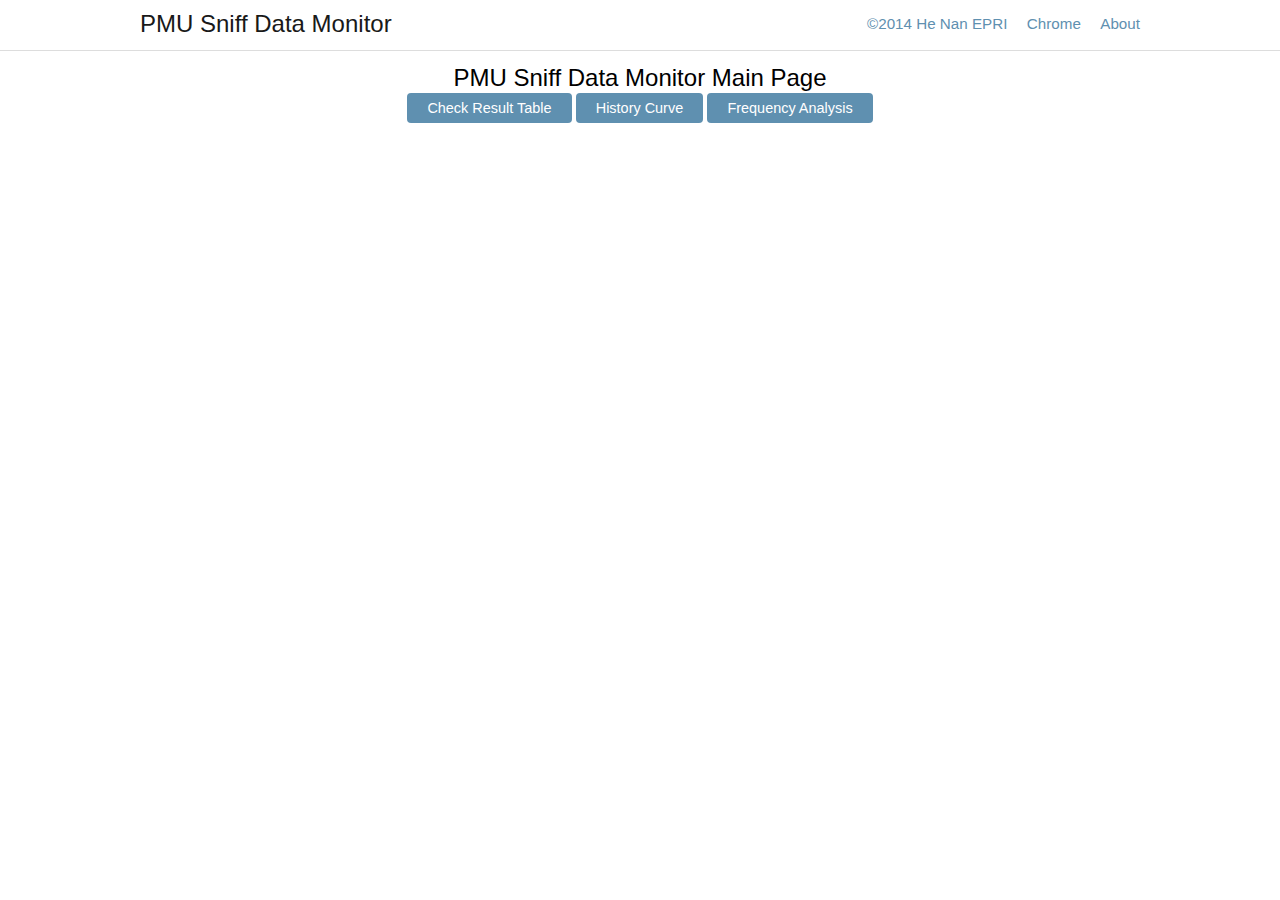
<file: index.html>
<!DOCTYPE html>
<head>
    <title>PMU Sniff Data Monitor</title>
    <meta name="description" content="PMU Sniff Data Monitor">
    <meta name="viewport" content="width=device-width, initial-scale=1.0"/>
    <meta http-equiv="Content-Type" content="text/html; charset=utf-8">
    <link rel="stylesheet" href="css/bijou.min.css">
    <style type='text/css'>
        body {
            margin-top: 60px;
        }

        .light {
            background: #CCC;
            color: #333;
        }

        .dark {
            background: #333;
            color: #CCC;
        }

        .grid {
            text-align: center;
            font-size: 10px;
        }

        .banner {
            text-align: center;
            padding: 10px 0;
        }

        .table {
            margin-bottom: 35px;
        }

        .banner button {
            margin-top: 7px;
        }

        .divider {
            width: 100%;
            background: #CCC;
            height: 1px;
            margin: 25px 0;
        }

        .explainer {
            font-weight: 200;
            color: #AAA;
            margin-bottom: 10px;
        }

        button {
            margin-bottom: 10px;
        }
    </style>
</head>
<body>
<div class='navbar fixed'>
    <div class='container'>
        <h4 class='pull-left'>PMU Sniff Data Monitor </h4>
        <ul class='pull-right'>
            <li><a href='http://192.168.1.101'>©2014 He Nan EPRI</a></li>
            <li><a href='./chrome/chrome-installer.exe'>Chrome</a></li>
            <li><a href='JEROD DOT YAN AT GMAIL DOT COM'>About</a></li>
        </ul>
    </div>
</div>
<div class='banner row'>
    <div class='span ten'>
        <h4>PMU Sniff Data Monitor Main Page</h4>
        <!--<a href='./real-time.html'><button class='button primary small'>Real Time Curve</button></a>-->
        <a href='./check-results.html'>
            <button class='button primary small'>Check Result Table</button>
        </a>
        <a href='./fixed-time.html'>
            <button class='button primary small'>History Curve</button>
        </a>
        <a href='./freq-anlysis.html'>
            <button class='button primary small'>Frequency Analysis</button>
        </a>
    </div>
</div>
</body>
</html>
</file>
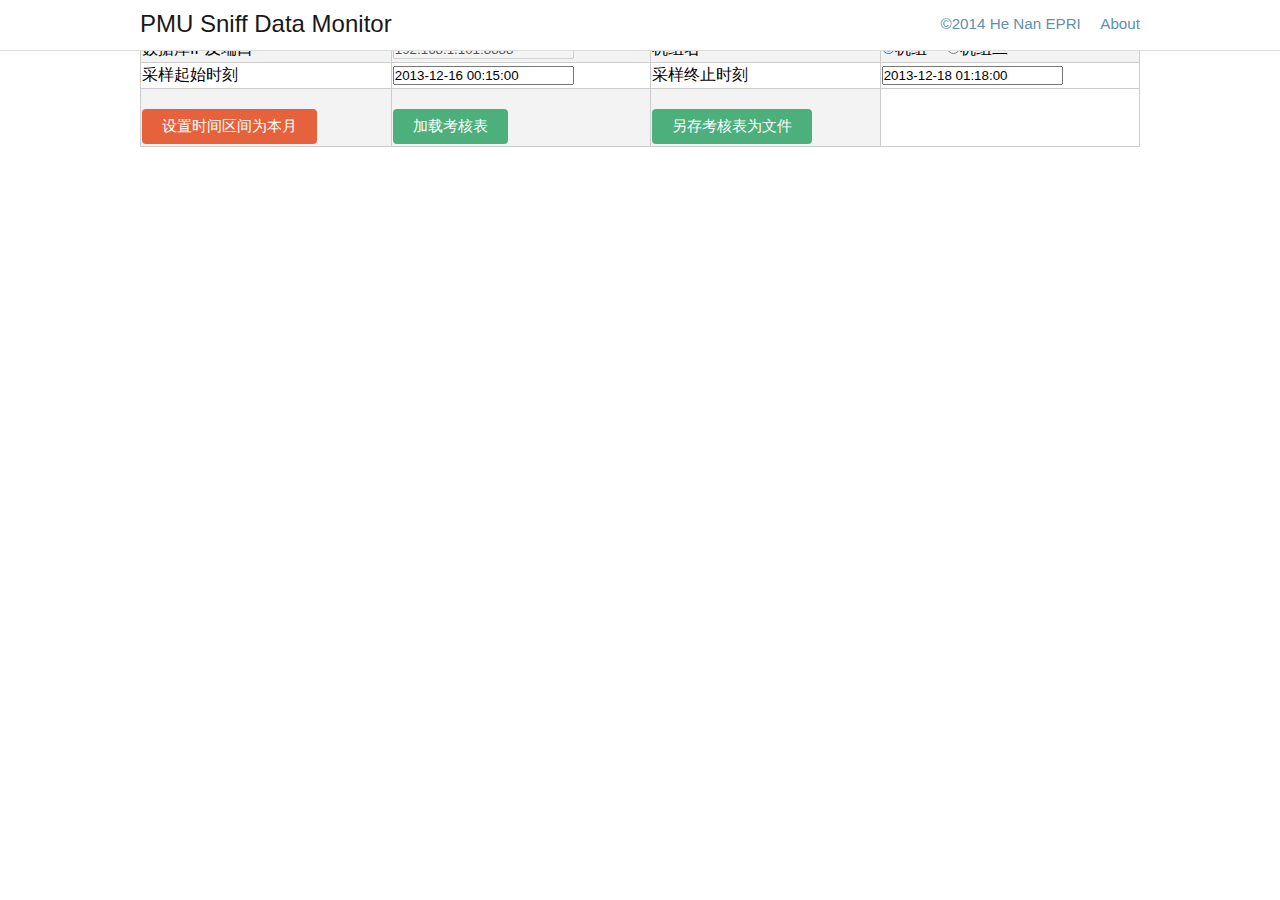
<file: check-results.html>
﻿<!DOCTYPE html>
<head>
    <title>PMU Sniff Data Monitor</title>
    <meta name="description" content="PMU Sniff Data Monitor">
    <meta name="viewport" content="width=device-width, initial-scale=1.0"/>
    <meta http-equiv="Content-Type" content="text/html; charset=utf-8">
    <link rel="stylesheet" href="css/bijou.min.css">
    <link rel="stylesheet" href="css/pmu-sniff-display.css">
</head>

<script src="./js/d3.v3.js" charset="utf-8"></script>
<script src="./js/check-table.js" charset="utf-8"></script>
<script src="./js/common-funcs.js" charset="utf-8"></script>
<script src="./js/file-saveas.js" charset="utf-8"></script>
<script src="./js/Blob.js"></script>


<body>
<div class='navbar fixed'>
    <div class='container'>
        <h4 class='pull-left'>PMU Sniff Data Monitor </h4>
        <ul class='pull-right'>
            <li><a href='http://192.168.1.101'>©2014 He Nan EPRI</a></li>
            <li><a href='JEROD DOT YAN AT GMAIL DOT COM'>About</a></li>
        </ul>
    </div>
</div>
<div class='container'>
    <div class='banner row'>
        <div class='span ten'>
            <h4>「考核结果」表</h4>
        </div>
    </div>
    <div id='check-results-table'>
        <table class='table table-striped table-bordered' width='100%'>
            <tr>
                <td >数据库IP及端口</td>
                <td><input class="input" id='DBIPAddress' value='192.168.1.101:8888' disabled='true'/></td>
                <td>机组名</td>
                <td><input type="radio" name="DBTableName" id='DBTableName_001' value="pmu_chk_001" checked="true">机组一
                    <input type="radio" name="DBTableName" id='DBTableName_002' value="pmu_chk_002">机组二
                </td>
            </tr>
            <tr>
                <td>采样起始时刻</td>
                <td><input class="input" id='StartTime' value='2013-12-16 00:15:00'/></td>

                <td>采样终止时刻</td>
                <td><input class="input" id='EndTime' value='2013-12-18 01:18:00'/></td>
            </tr>
            <tr>
                <td><br/>
                    <button class='button danger small' onclick='SetCurrentMonth()'> 设置时间区间为本月</button>
                </td>
                <td><br/>
                    <button class='button success small' onclick='LoadCheckTable()'> 加载考核表</button>
                </td>

                <td><br/>
                    <button class='button success small' onclick='SaveCheckTable()'> 另存考核表为文件</button>
                </td>
            </tr>
        </table>

        <div id='detail'>
        </div>
    </div>
</div>

</body>
</html>
</file>
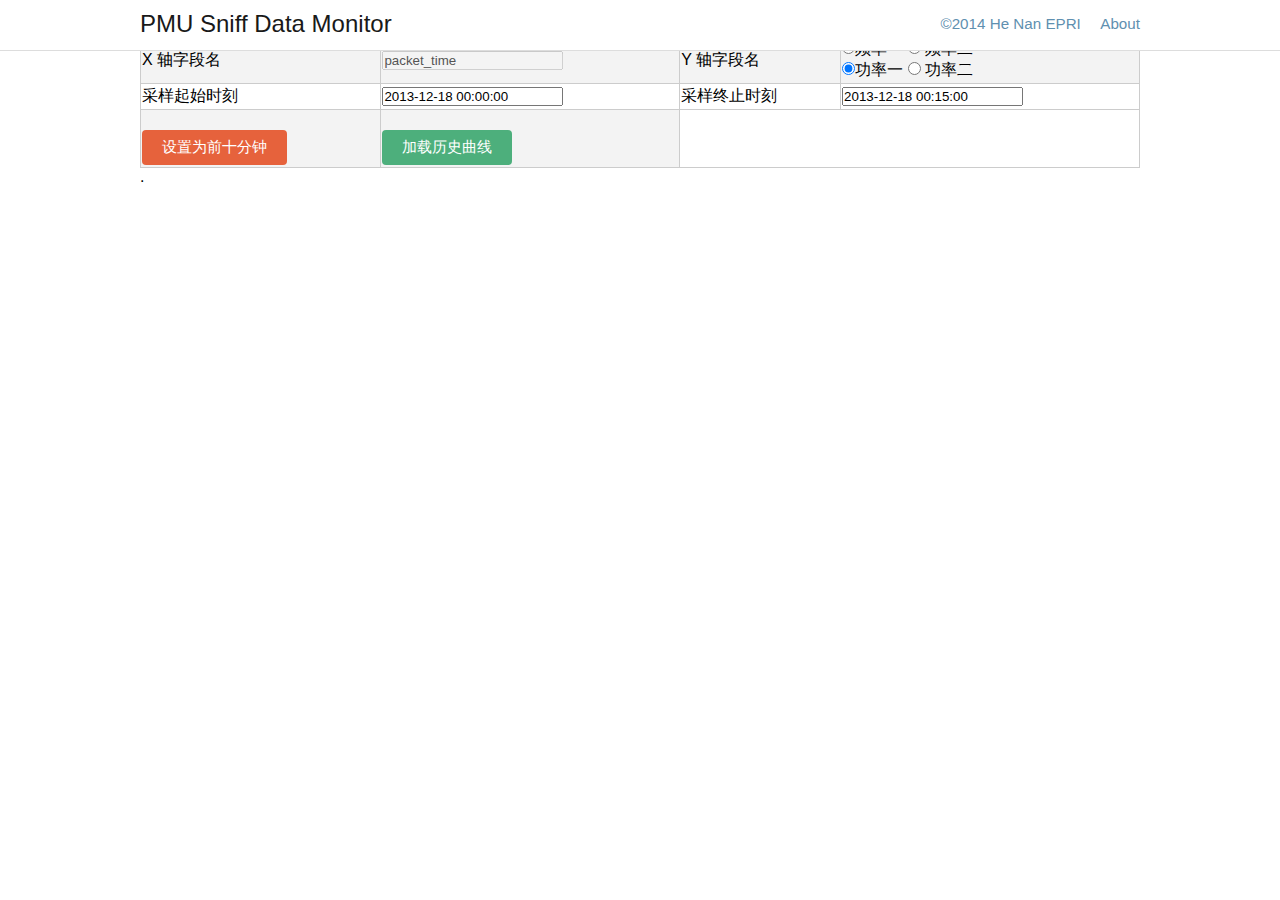
<file: fixed-time.html>
﻿<!DOCTYPE html>
<head>
    <title>PMU Sniff Data Monitor</title>
    <meta name="description" content="PMU Sniff Data Monitor">
    <meta name="viewport" content="width=device-width, initial-scale=1.0"/>
    <meta http-equiv="Content-Type" content="text/html; charset=utf-8">
    <link rel="stylesheet" href="css/bijou.min.css">
    <link rel="stylesheet" href="css/pmu-sniff-display.css">
</head>

<script src="./js/d3.v3.js" charset="utf-8"></script>
<script src="./js/fixed-time.js" charset="utf-8"></script>
<script src="./js/common-funcs.js" charset="utf-8"></script>

<body>
<div class='navbar fixed'>
    <div class='container'>
        <h4 class='pull-left'>PMU Sniff Data Monitor </h4>
        <ul class='pull-right'>
            <li><a href='http://192.168.1.101'>©2014 He Nan EPRI</a></li>
            <li><a href='JEROD DOT YAN AT GMAIL DOT COM'>About</a></li>
        </ul>
    </div>
</div>
<div class='container'>
    <div class='banner row'>
        <div class='span ten'>
            <!--<h4>History (Fixed Time) Curves</h4>-->
            <h4>历史曲线（固定时间间隔）</h4>
        </div>
    </div>
    <div id='real-time-curve'>
        <table class='table table-striped table-bordered' width='100%'>
            <tr  hidden="true">
                <td>画布宽度</td>
                <td><input class='input' id='CanvasWidth'  value='1024'/>像素</td>

                <td>画布高度</td>
                <td><input class='input' id='CanvasHeight' value='250'/>像素</td>
            </tr>

            <tr  hidden="true">
                <td>数据库IP及端口</td>
                <td><input  class="input" id='DBIPAddress' value='192.168.1.101:8888'/></td>
                <td>数据库表名</td>
                <td><input  class="input" id='DBTableName' value='pmu_avg'/></td>
            </tr>
            <tr>
                <td>X 轴字段名</td>
                <td><input class="input" id='XAxialFieldName' value='packet_time' disabled='true'/></td>

                <td>Y 轴字段名</td>
                <td><input type="radio" name="YAxialFieldName" id='frequency_001' value="frequency_001" checked="true">频率一
                    <input type="radio" name="YAxialFieldName" id='frequency_002' value="frequency_002"> 频率二 <br/>
                    <input type="radio" name="YAxialFieldName" id='power_001' value="power_001" checked="true">功率一
                    <input type="radio" name="YAxialFieldName" id='power_002' value="power_002"> 功率二
                </td>
 <!--               <td>
                    <input list="browsers" name="browser" id='YAxialFieldName' value="power_001" >
                    <datalist id="browsers">
                        <option value="frequency_001">
                        <option value="frequency_002">
                        <option value="power_001">
                        <option value="power_002">
                       </datalist>
                </datalist>
                </td>-->
            </tr>

            <tr  hidden="true">
                <td>Y 轴下限值</td>
                <td><input  class="input" id='YAxialBottomLimit' value='49.95'/></td>

                <td>Y 轴上限值</td>
                <td><input  class="input" id='YAxialTopLimit' value='50.05'/></td>
            </tr>
            <tr  hidden="true">
                <td>Y 轴 「正常值」 下限</td>
                <td><input  class="input" id='YAxialIntervalBottomLimit' value='49.967'/></td>

                <td>Y 轴 「正常值」 上限值</td>
                <td><input  class="input" id='YAxialIntervalTopLimit' value='50.033'/></td>
            </tr>
            <tr>
                <td>采样起始时刻</td>
                <td><input class="input" id='StartTime'  value='2013-12-18 00:00:00'/></td>

                <td>采样终止时刻</td>
                <td><input class="input" id='EndTime'  value='2013-12-18 00:15:00'/></td>
            </tr>
            <tr>
                <td><br/>
                    <button class='button danger small' onclick='SetCurrentLastTenMinutesInterval()'> 设置为前十分钟</button>
                </td>
                  <td><br/>
                    <button class='button success small' onclick='LoadCurve()'> 加载历史曲线</button>
                </td>
                <td hidden="hidden">
                    <button id='save' class='button success small' onclick="SaveImage()"> SAVE </button>
                </td>
            </tr>
        </table>
        <div id="canvas">

        </div>
        <div id="bottom">.</div>
    </div>
</div>

</body>
</html>
</file>
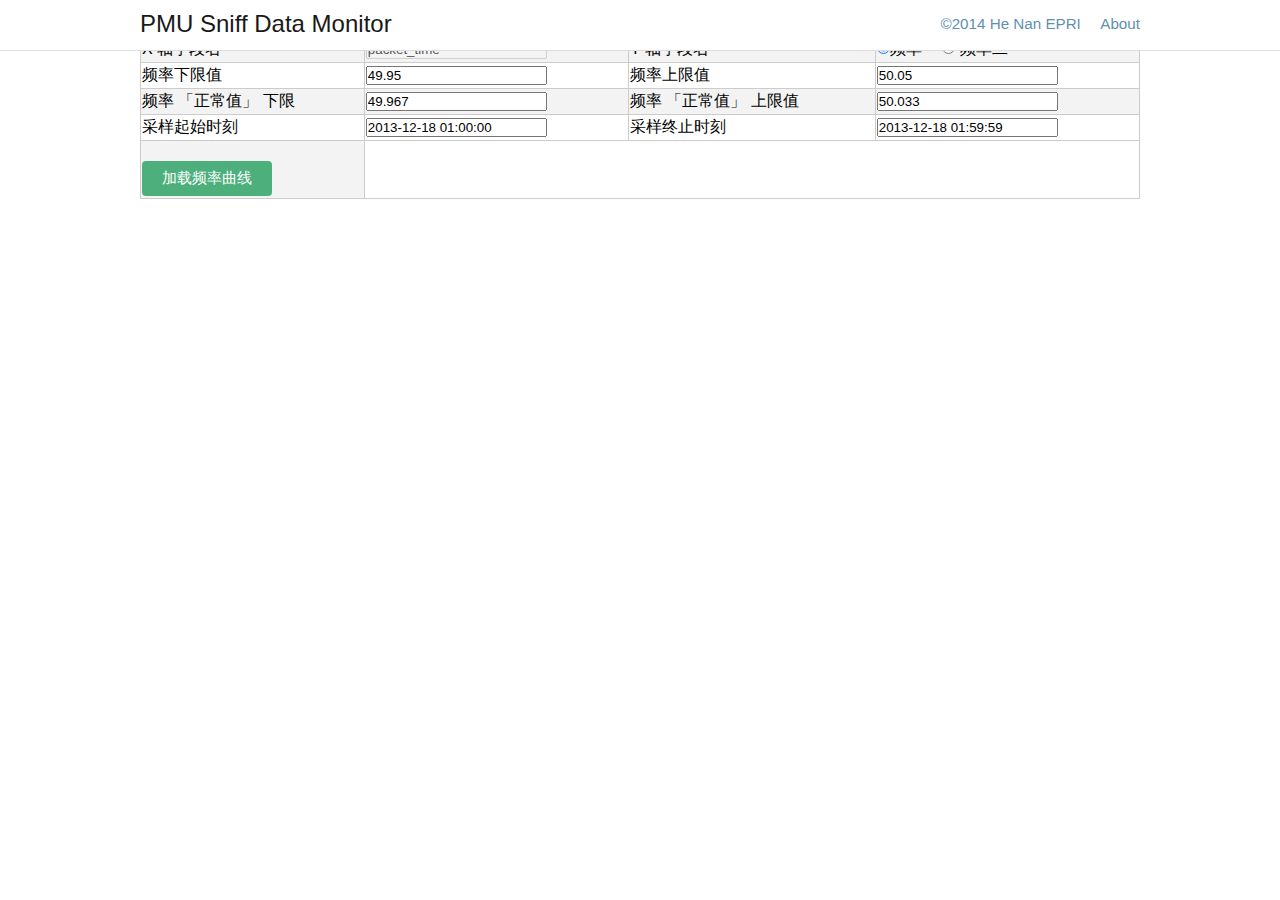
<file: freq-anlysis.html>
﻿<!DOCTYPE html>
<head>
    <title>PMU Sniff Data Monitor</title>
    <meta name="description" content="PMU Sniff Data Monitor">
    <meta name="viewport" content="width=device-width, initial-scale=1.0"/>
    <meta http-equiv="Content-Type" content="text/html; charset=utf-8">
    <link rel="stylesheet" href="css/bijou.min.css">
    <link rel="stylesheet" href="css/pmu-sniff-display.css">
</head>

<script src="./js/d3.v3.js" charset="utf-8"></script>
<script src="./js/freq-analysis.js" charset="utf-8"></script>
<script src="./js/common-funcs.js" charset="utf-8"></script>

<body>
<div class='navbar fixed'>
    <div class='container'>
        <h4 class='pull-left'>PMU Sniff Data Monitor </h4>
        <ul class='pull-right'>
            <li><a href='http://192.168.1.101'>©2014 He Nan EPRI</a></li>
            <li><a href='JEROD DOT YAN AT GMAIL DOT COM'>About</a></li>
        </ul>
    </div>
</div>
<div class='container'>
    <div class='banner row'>
        <div class='span ten'>
            <!--<h4>History (Fixed Time) Curves</h4>-->
            <h4>一次调频 频率历史曲线（固定时间间隔）</h4>
        </div>
    </div>
    <div id='real-time-curve'>
        <table class='table table-striped table-bordered' width='100%'>
            <tr  hidden="true">
                <td>画布宽度</td>
                <td><input class='input' id='CanvasWidth'  value='1024'/>像素</td>

                <td>画布高度</td>
                <td><input class='input' id='CanvasHeight' value='300'/>像素</td>
            </tr>

            <tr  hidden="true">
                <td>数据库IP及端口</td>
                <td><input  class="input" id='DBIPAddress' value='192.168.1.101:8888'/></td>
                <td>数据库表名</td>
                <td><input  class="input" id='DBTableName' value='pmu_avg'/></td>
            </tr>
            <tr>
                <td>X 轴字段名</td>
                <td><input class="input" id='XAxialFieldName' value='packet_time' disabled='true'/></td>

                <td>Y 轴字段名</td>
                <td><input type="radio" name="YAxialFieldName" id='frequency_001' value="frequency_001" checked="true">频率一
                    <input type="radio" name="YAxialFieldName" id='frequency_002' value="frequency_002"> 频率二 <br/>
                </td>
            </tr>

            <tr>
                <td>频率下限值</td>
                <td><input  class="input" id='YAxialBottomLimit' value='49.95'/></td>

                <td>频率上限值</td>
                <td><input  class="input" id='YAxialTopLimit' value='50.05'/></td>
            </tr>
            <tr>
                <td>频率 「正常值」 下限</td>
                <td><input  class="input" id='YAxialIntervalBottomLimit' value='49.967'/></td>

                <td>频率 「正常值」 上限值</td>
                <td><input  class="input" id='YAxialIntervalTopLimit' value='50.033'/></td>
            </tr>
            <tr>
                <td>采样起始时刻</td>
                <td><input class="input" id='StartTime'  value='2013-12-18 01:00:00'/></td>

                <td>采样终止时刻</td>
                <td><input class="input" id='EndTime'  value='2013-12-18 01:59:59'/></td>
            </tr>
            <tr>
                <td><br/>
                    <button class='button success small' onclick='LoadFreqCurve()'> 加载频率曲线</button>
                </td>
                <!--<td><br/>-->
                    <!--<button class='button success small' onclick='MarkCurve()'> 标记一次频率超限</button>-->
                <!--</td>-->
        </table>
        <div id="canvas">

        </div>
    </div>
</div>

</body>
</html>
</file>
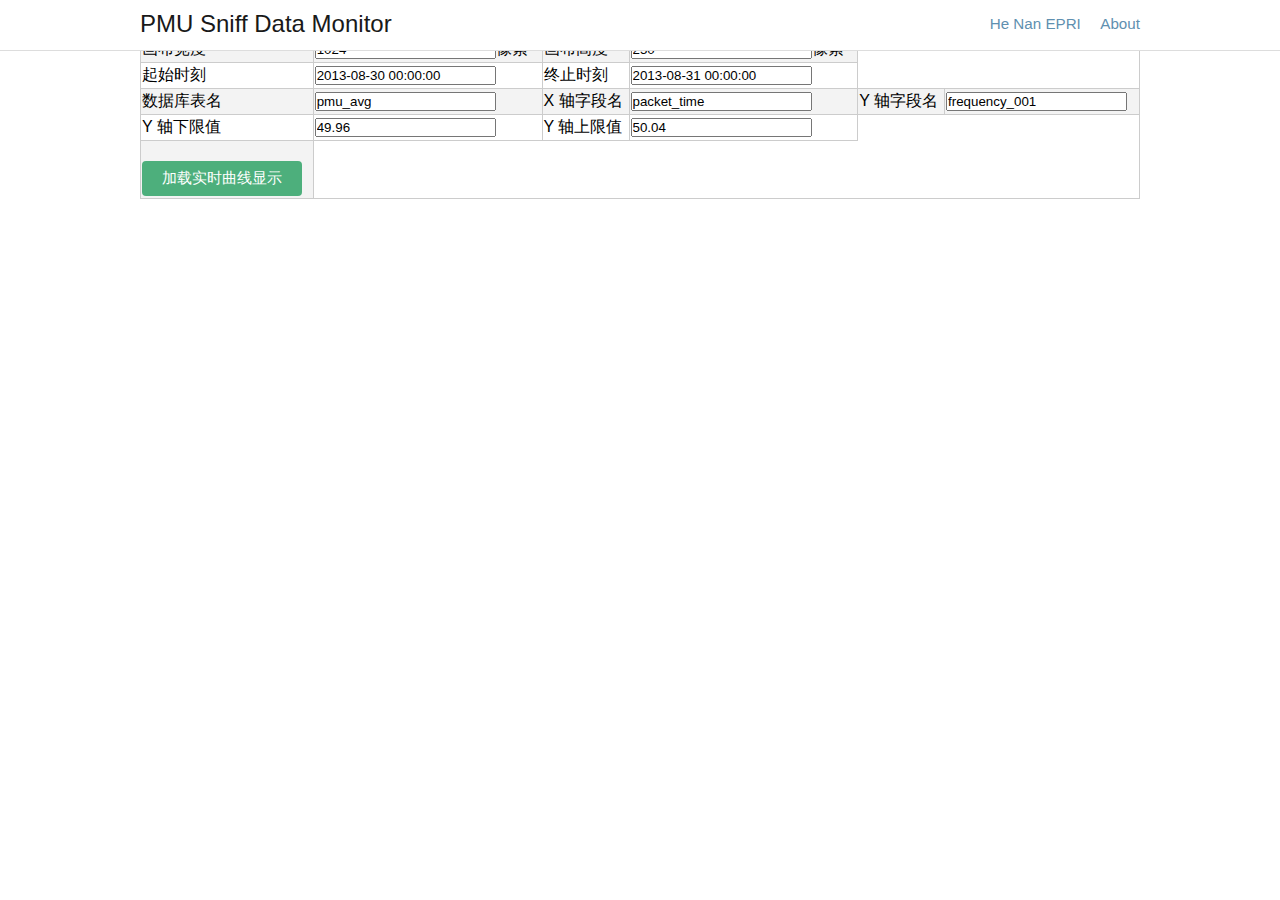
<file: real-time.html>
﻿<!DOCTYPE html>
<head>
    <title>PMU Sniff Data Monitor</title>
    <meta name="description" content="PMU Sniff Data Monitor">
    <meta name="viewport" content="width=device-width, initial-scale=1.0"/>
    <meta http-equiv="Content-Type" content="text/html; charset=utf-8">
    <link rel="stylesheet" href="css/bijou.min.css">
    <link rel="stylesheet" href="css/pmu-sniff-display.css">
</head>

<script src="./js/d3.v3.js" charset="utf-8"></script>
<script src="./js/real-time.js" charset="utf-8"></script>

<body>
<div class='navbar fixed'>
    <div class='container'>
        <h4 class='pull-left'>PMU Sniff Data Monitor </h4>
        <ul class='pull-right'>
            <li><a href='http://192.168.1.101'>He Nan EPRI</a></li>
            <li><a href='JEROD DOT YAN AT GMAIL DOT COM'>About</a></li>
        </ul>
    </div>
</div>
<div class='container'>
    <div class='banner row'>
        <div class='span ten'>
            <h4>Real Time Curves</h4>
        </div>
    </div>
    <div id='real-time-curve'>
        <table class='table table-striped table-bordered' width='100%'>
            <tr>
                <td>画布宽度</td>
                <td><input class='input' id='CanvasWidth'  value='1024'/>像素</td>

                <td>画布高度</td>
                <td><input class='input' id='CanvasHeight' value='250'/>像素</td>
            </tr>
            <tr>
                <td>起始时刻</td>
                <td><input class="input" id='StartTime'  value='2013-08-30 00:00:00'/></td>

                <td>终止时刻</td>
                <td><input class="input" id='EndTime'  value='2013-08-31 00:00:00'/></td>
            </tr>

            <tr>
                <td>数据库表名</td>
                <td><input  class="input" id='DBTableName' value='pmu_avg'/></td>

                <td>X 轴字段名</td>
                <td><input  class="input" id='XAxialFieldName' value='packet_time'/></td>

                <td>Y 轴字段名</td>
                <td><input  class="input" id='YAxialFieldName' value='frequency_001'/></td>
            </tr>

            <tr>
                <td>Y 轴下限值</td>
                <td><input  class="input" id='YAxialBottomLimit' value='49.96'/></td>

                <td>Y 轴上限值</td>
                <td><input  class="input" id='YAxialTopLimit' value='50.04'/></td>
            </tr>

            <tr>
                <td><br/>
                    <button class='button success small' onclick='LoadCurve()'> 加载实时曲线显示</button>
                </td>
            </tr>
        </table>
     </div>
</div>

</body>
</html>
</file>
<file: css/pmu-sniff-display.css>
.axis path,
.axis line {
    fill: none;
    stroke: #000;
    shape-rendering: crispEdges;
}

.x.axis path {
    display: none;
}

.line {
    fill: none;
    stroke: steelblue;
    stroke-width: 1.5px;
}

.freq-line{
    fill: none;
    stroke: url(#freq-line-gradient);
    stroke-width: 1.5px;
}

.line.above {
    stroke: red;
    stroke-width: 3px;
}
.line.below{
    stroke: red;
    stroke-width: 3px;
}

.overlay {
    fill: none;
    pointer-events: all;
}

.focus circle {
    fill: none;
    stroke: steelblue;
}
</file>
<file: css/bijou.min.css>
a {
    font-size: .95em;
    text-decoration: none;
    color: #5f90b0
}

a:hover {
    color: #406882
}

* {
    margin: 0;
    padding: 0;
    font-family: "Source Sans Pro", sans-serif
}

.container {
    width: 1000px;
    margin: 0 auto
}

.pull-left {
    float: left
}

.pull-right {
    float: right
}

.row {
    min-height: 1em;
    line-height: 1em;
    width: 100%
}

.span {
    float: left;
    display: inline;
    min-height: 1em;
    margin: 0 2% 20px 2%
}

.span:first-child {
    margin-left: 0
}

.span:last-child {
    margin-right: 0
}

.one {
    width: 8%
}

.two {
    width: 18%
}

.three {
    width: 28%
}

.four {
    width: 38%
}

.five {
    width: 48%
}

.six {
    width: 58%
}

.seven {
    width: 68%
}

.eight {
    width: 78%
}

.nine {
    width: 88%
}

.ten {
    width: 100%
}

.container:after {
    content: "\0020";
    display: block;
    height: 0;
    clear: both;
    visibility: hidden
}

.row:before, .row:after {
    content: '\0020';
    display: block;
    overflow: hidden;
    visibility: hidden;
    width: 0;
    height: 0
}

.row:after {
    clear: both
}

.row {
    zoom: 1
}

h1, h2, h3, h4, h5, h6 {
    font-weight: 500
}

h1 {
    font-size: 3.5em
}

h2 {
    font-size: 2.5em
}

h3 {
    font-size: 2em
}

h4 {
    font-size: 1.5em
}

h5 {
    font-size: 1em
}

h6 {
    font-size: .8em
}

.table {
    width: 100%;
    border-spacing: 0;
    border-collapse: collapse;
    text-align: left
}

.table th, .table td {
    border-bottom: 2px #d1d1d1 solid;
    padding: 2px 1px
}

.table td {
    border-bottom: 1px #d4d4d4 solid
    padding: 2px 1px
}

.table.table-striped tbody tr:nth-child(2n+1) {
    background-color: #f3f3f3
}

.table.table-bordered {
    border: 1px #CCC solid
}

.table.table-bordered td, .table.table-bordered th {
    border: 1px #CCC solid
}

.button {
    border: 0;
    border-radius: 4px;
    outline: 0
}

.button.small {
    padding: 7px 20px;
    font-size: .95em
}

.button.large {
    padding: 15px 45px;
    font-size: 1.1em
}

.button.primary {
    color: #FFF;
    background: #5f90b0
}

.button.primary:hover {
    background: #5589ab
}

.button.success {
    color: #FFF;
    background: #4daf7c
}

.button.success:hover {
    background: #48a474
}

.button.danger {
    color: #FFF;
    background: #e6623c
}

.button.danger:hover {
    background: #e4572e
}

.navbar {
    background: #FFF;
    padding: 10px;
    margin-bottom: 10px;
    border-bottom: 1px #DDD solid;
    height: 30px
}

.navbar h4 {
    color: #191919;
    font-weight: 200
}

.navbar li {
    display: inline-block;
    padding: .3em 15px 0 0
}

.navbar li:last-child {
    padding-right: 0
}

.navbar.fixed {
    position: fixed;
    left: 0;
    right: 0;
    top: 0
}

.alert {
    padding: 15px;
    margin: 10px 0;
    border-radius: 3px
}

.alert.primary {
    background: #e8eff3;
    border: 1px #c5d7e3 solid
}

.alert.success {
    background: #daeee4;
    border: 1px #b6dfca solid
}

.alert.danger {
    background: #fdf4f1;
    border: 1px #f7cfc4 solid
}

@media only screen and (min-width: 768px) and (max-width: 999px) {
    .container {
        width: 768px
    }
}

@media only screen and (max-width: 767px) {
    .container {
        width: 300px
    }

    .container .table {
        width: 100%;
        display: block;
        overflow: auto
    }
}

@media only screen and (min-width: 480px) and (max-width: 767px) {
    .container {
        width: 420px
    }

    .container .table {
        display: table
    }
}
</file>
